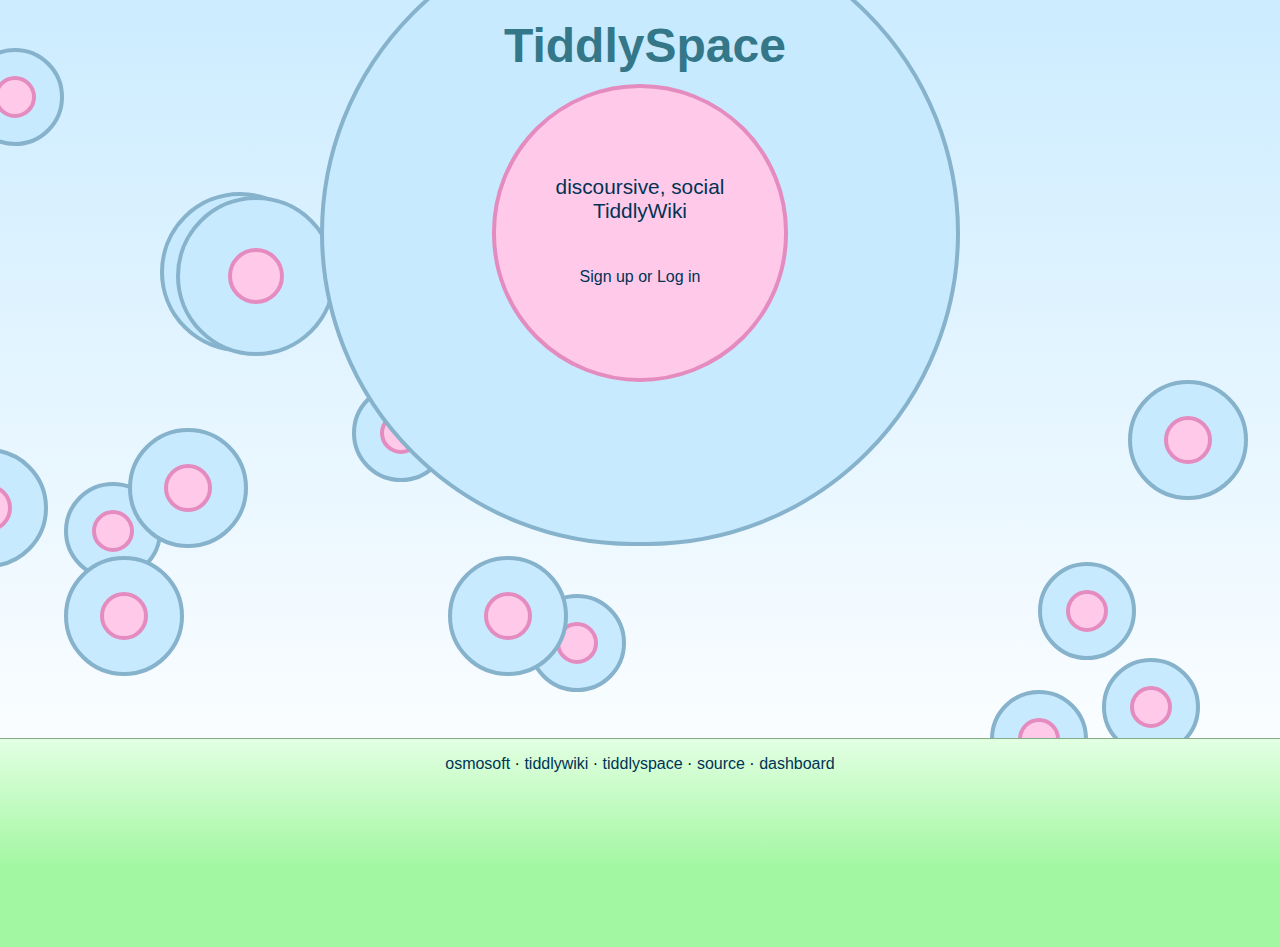
<file: src/homepage/index.html>
<!doctype html>
<html lang="en">
<head>
	<meta http-equiv="Content-Type" content="text/html; charset=UTF-8">
	<title>TiddlySpace - a discoursive social model for TiddlyWiki</title>
    <link rel="stylesheet" href="main.css" type="text/css" media="all">
</head>
<body>
<div id="container">
    <div id="content">
        <div id="about" class="public">
            <div class="private">
                <span class="siteTitle">TiddlySpace</span>
                <p class="siteSubtitle"><a href="http://www.osmosoft.com/~jermolene/tiddlyspace/tiddlyspace.pdf">discoursive, social</a> <a href="http://tiddlywiki.com">TiddlyWiki</a></p>
                <p class="login"><a href="/dashboard#register">Sign up</a> or <a href="/dashboard#login">Log in</a></p>
            </div>
        </div>
        <div id="bubbles">
<div id='space1' class='public bubble small'><div class='private'></div></div>
<div id='space2' class='public bubble large'><div class='private'></div></div>
<div id='space3' class='public bubble small'><div class='private'></div></div>
<div id='space4' class='public bubble small'><div class='private'></div></div>
<div id='space5' class='public bubble medium'><div class='private'></div></div>
<div id='space6' class='public bubble medium'><div class='private'></div></div>
<div id='space7' class='public bubble large'><div class='private'></div></div>
<div id='space8' class='public bubble medium'><div class='private'></div></div>
<div id='space9' class='public bubble small'><div class='private'></div></div>
<div id='space10' class='public bubble small'><div class='private'></div></div>
<div id='space11' class='public bubble medium'><div class='private'></div></div>
<div id='space12' class='public bubble small'><div class='private'></div></div>
<div id='space13' class='public bubble small'><div class='private'></div></div>
<div id='space14' class='public bubble small'><div class='private'></div></div>
<div id='space15' class='public bubble medium'><div class='private'></div></div>
<div id='space16' class='public bubble small'><div class='private'></div></div>
<div id='space17' class='public bubble large'><div class='private'></div></div>
<div id='space18' class='public bubble small'><div class='private'></div></div>
<div id='space19' class='public bubble small'><div class='private'></div></div>
<div id='space20' class='public bubble large'><div class='private'></div></div>
<div id='space21' class='public bubble medium'><div class='private'></div></div>
<div id='space22' class='public bubble small'><div class='private'></div></div>
<div id='space23' class='public bubble medium'><div class='private'></div></div>
<div id='space24' class='public bubble small'><div class='private'></div></div>
<div id='space25' class='public bubble medium'><div class='private'></div></div>
<div id='space26' class='public bubble medium'><div class='private'></div></div>
<div id='space27' class='public bubble small'><div class='private'></div></div>
<div id='space28' class='public bubble small'><div class='private'></div></div>
<div id='space29' class='public bubble medium'><div class='private'></div></div>
<div id='space30' class='public bubble small'><div class='private'></div></div>
        </div>
    </div>
</div>
<div id="footer">
    <p class="colophon">
        <a href="http://osmosoft.com">osmosoft</a> &middot;
        <a href="http://tiddlywiki.com">tiddlywiki</a> &middot;
        <a href="http://tiddlyspace.com">tiddlyspace</a> &middot;
        <a href="http://github.com/FND/tiddlyspace">source</a> &middot;
        <a href="dashboard">dashboard</a> 
    </p>
</div>
</body>
</html>
</file>
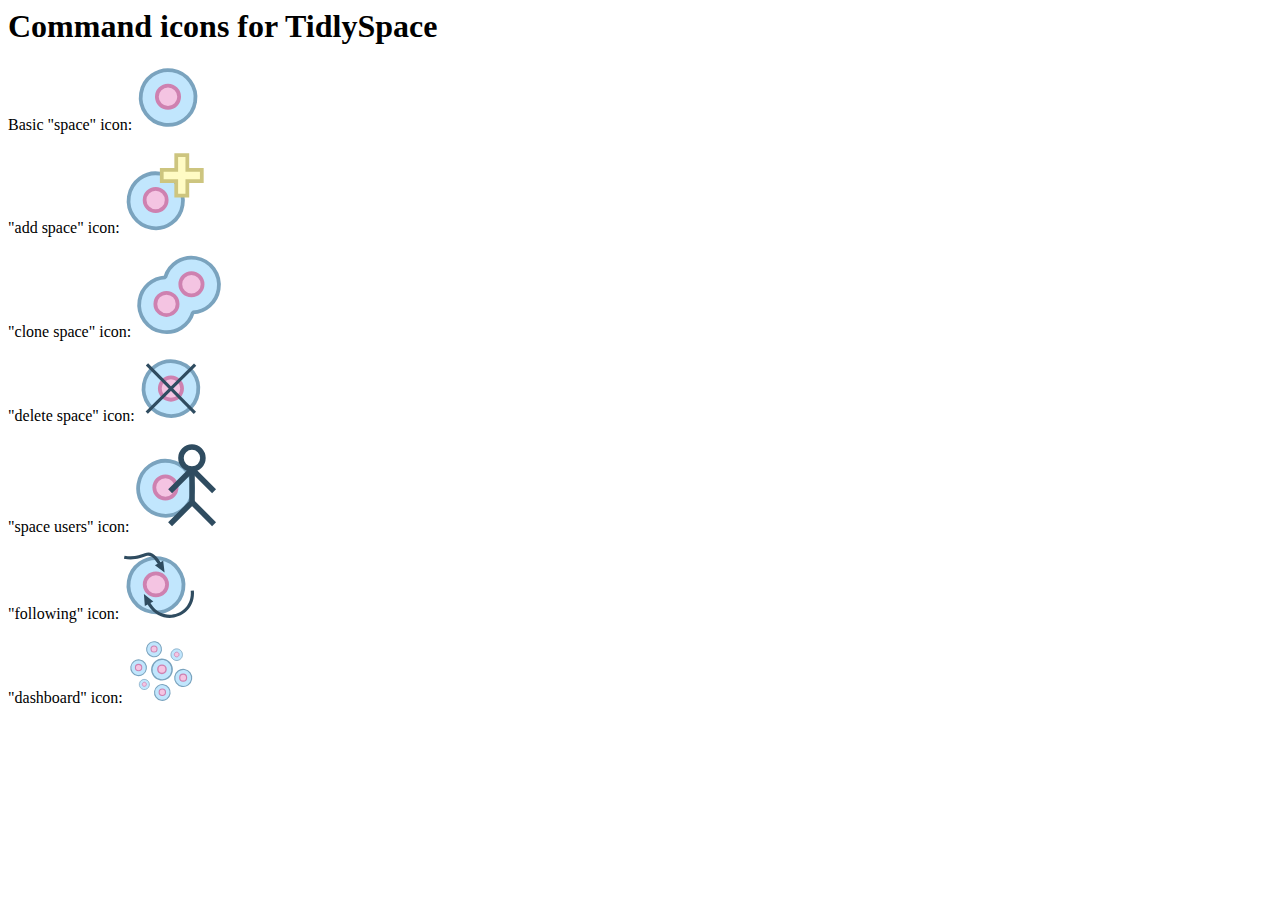
<file: icons/readme.html>
<html>
<head>
<title>Experimental icons for TiddlySpace</title>
</head>
<body>

<h1>Command icons for TidlySpace</h1>

<p>Basic "space" icon: <img src="space.svg" /></p>
<p>"add space" icon: <img src="newspace.svg" /></p>
<p>"clone space" icon: <img src="clonespace.svg" /></p>
<p>"delete space" icon: <img src="deletespace.svg" /></p>
<p>"space users" icon: <img src="spaceusers.svg" /></p>
<p>"following" icon: <img src="following.svg" /></p>
<p>"dashboard" icon: <img src="dashboard.svg" /></p>

</body>
</html>
</file>
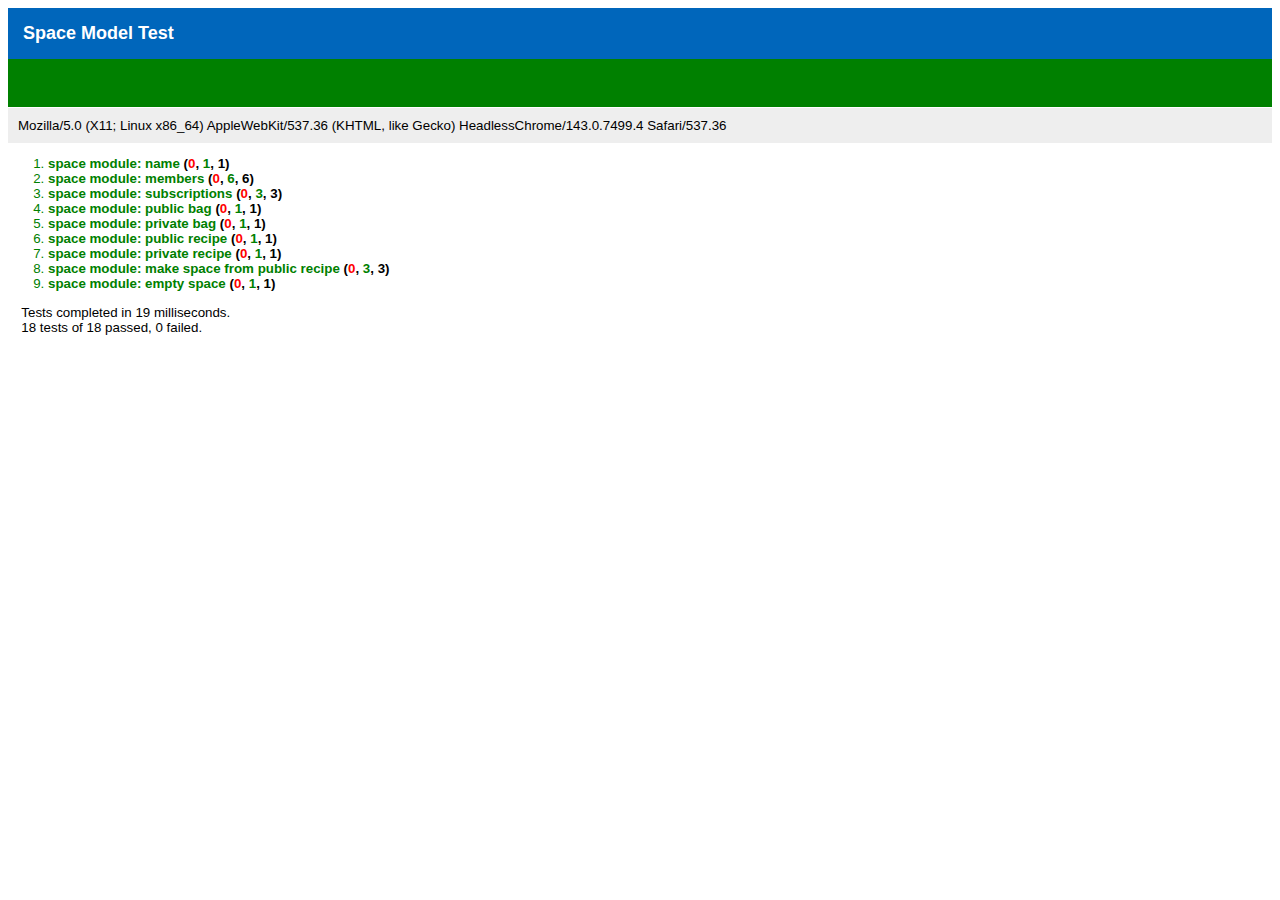
<file: src/test/spacetest.html>
<!DOCTYPE html PUBLIC "-//W3C//DTD HTML 4.01//EN" "http://www.w3.org/TR/html4/strict.dtd">
<html>
  <head>
    <title>TiddlySpace Test</title>
    <script type="text/javascript" src="jquery-1.3.2.min.js"></script>
    <script type="text/javascript" src="../underscore.js"></script>
    <script type="text/javascript" src="../space.js"></script>
    <script type="text/javascript" src="qunit.js"></script>
    <script type="text/javascript" src="spacetest.js"></script>
    <link type="text/css" rel="stylesheet" href="qunit.css" />
    <link type="text/css" rel="stylesheet" href="spacetest.css" />
  </head>
  <body>
    <h1 id="qunit-header">Space Model Test</h1>
    <h2 id="qunit-banner"></h2>
    <h2 id="qunit-userAgent"></h2>
    <ol id="qunit-tests"></ol>
  </body>
</html>
</file>
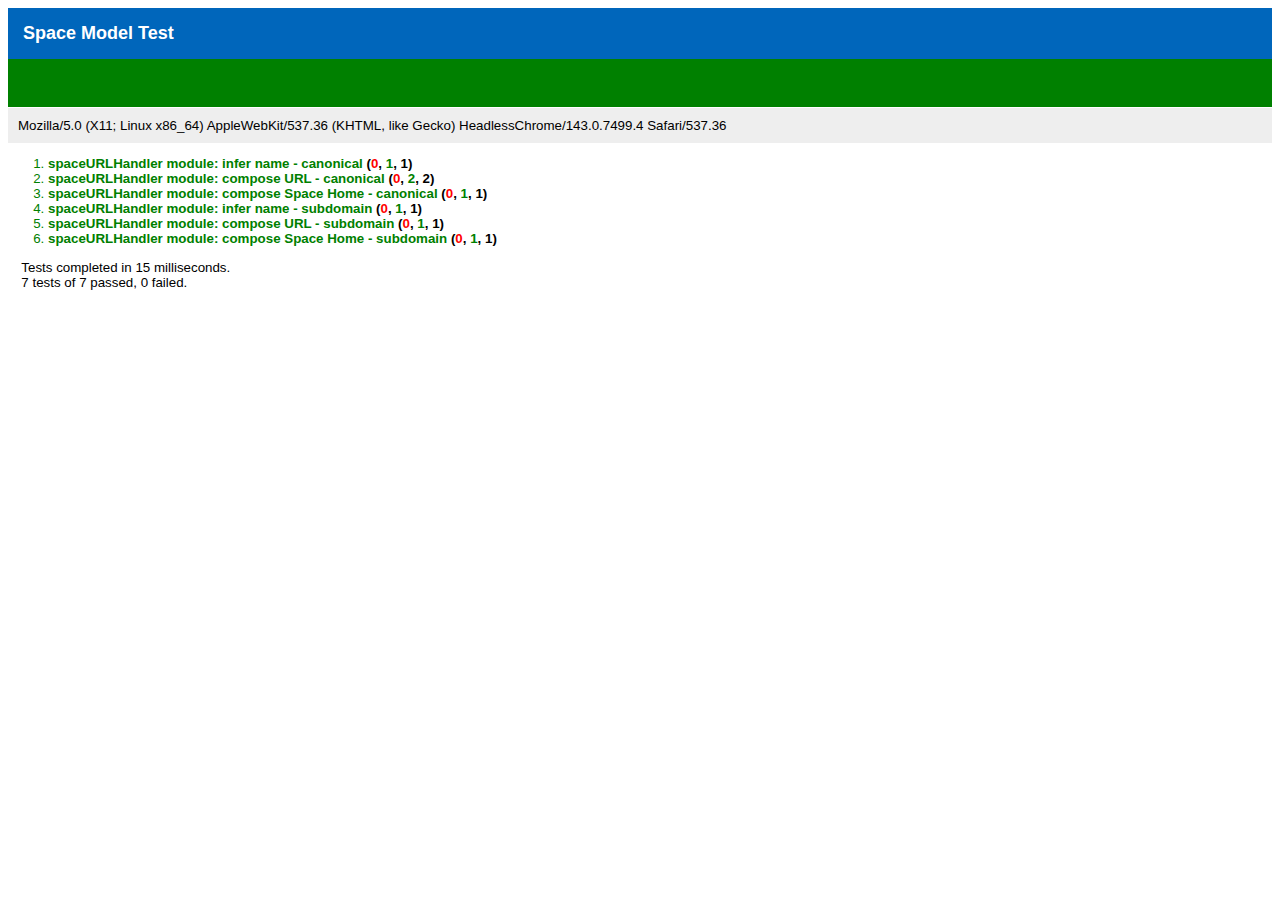
<file: src/test/spaceURLHandlerTest.html>
<!DOCTYPE html PUBLIC "-//W3C//DTD HTML 4.01//EN" "http://www.w3.org/TR/html4/strict.dtd">
<html>
  <head>
    <title>TiddlySpace Test</title>
    <script type="text/javascript" src="jquery-1.3.2.min.js"></script>
    <script type="text/javascript" src="../underscore.js"></script>
    <script type="text/javascript" src="../00spaceURLHandler.js"></script>
    <script type="text/javascript" src="qunit.js"></script>
    <script type="text/javascript" src="spaceURLHandlerTest.js"></script>
    <link type="text/css" rel="stylesheet" href="qunit.css" />
    <link type="text/css" rel="stylesheet" href="spacetest.css" />
  </head>
  <body>
    <h1 id="qunit-header">Space Model Test</h1>
    <h2 id="qunit-banner"></h2>
    <h2 id="qunit-userAgent"></h2>
    <ol id="qunit-tests"></ol>
  </body>
</html>
</file>
<file: src/homepage/main.css>
html, body, #container { 
    height: 100%; 
    padding: 0;
    margin: 0;
    color: #003355;
    font-family: "Helvetica Neue", Helvetica, Arial, sans-serif;
    background-color: #A2F7A2;
}

body > #container { 
    height: auto; 
    min-height: 100%; 
}

#container {
    background-color: #fff;
    background: -webkit-gradient(linear, 0% 0%, 0% 100%, from(#C7EAFF), to(#FFFFFF));
    background: -moz-linear-gradient(0% 100% 90deg, #C7EAFF, #FFFFFF);
}

#header {
    background-color: #C7EAFF;
    width: 100%;
    height: 8em;
    text-align: center;
    border-bottom: 4px solid #86B2CC;
}

#about.public {
    margin: -5em auto 0 auto;
    width: 19.5em;
    position: relative;
    z-index: 100;
    padding: 10em;
}

#about .private {
    width: 14em;
    padding: 1em 2em 2em;
}

#footer {
    color: #000;
    clear: both;
    position: relative;
    width: 100%;
    height: 7em;
    min-height: 5em;
    text-align: center;
    background-color: #A2F7A2;
    border-top: 0.1em solid #85AB87;
    padding-top: 1em;
    margin-top: -5.1em;
    z-index: 100;
    background: -webkit-gradient(linear, 0% 0%, 0% 100%, from(#E2FFE2), to(#A2F7A2));
    background: -moz-linear-gradient(0% 100% 90deg, #A2F7A2, #E2FFE2);
}

#footer * {
    margin: 0;
    padding: 0;
}

.siteTitle {
    color: #337788;
    position: relative;
    top: -2.7em;
    left: -0.5em;
    line-height: 3em;
    font-size: 3em;
    font-weight: bold;
}

.siteSubtitle {
    position: relative;
    top: -3.5em;
    font-size: 1.3em;
    display: block;
    margin: 0 auto;
}

.login {
    position: relative;
    top: -2.75em;
}

a,
a:active,
a:visited {
    color: #003355;
    text-decoration: none;
}

a:hover {
    color: #3399AA;
    text-decoration: underline;
}

/*
 *  bubbles
 */
.public {
    position: relative;
    border: 2px solid red;
    background-color: #C7EAFF;
    border: 4px solid #86B2CC;
    -webkit-border-radius: 20em;
    -moz-border-radius: 20em;
    border-radius: 20em;
}

.private {
    background-color: #FFCAE9;
    border: 4px solid #E48CBF;
    margin: 0 auto;
    padding: 1em;
    text-align: center;
    -webkit-border-radius: 20em;
    -moz-border-radius: 20em;
    border-radius: 20em;
}

.bubble {
    position: absolute;
    z-index: 10;   
    padding: 3em;
    -webkit-transition: -webkit-transform 1.0s ease-in-out;
}

.bubble:hover {
    -webkit-transform: rotate(0deg) scale(2.0);
    -moz-transform: rotate(0deg) scale(2.0);
    transform: rotate(0deg) scale(2.0);
}

.bubble .private {
    height: 1em;
    width: 1em;
}

.small {
    padding: 1.5em;
}

.small .private {
    height: 0.1em;
    width: 0.1em;
}

.medium {
    padding: 2em;
}

.medium .private {
    height: 0.5em;
    width: 0.5em;
}

#space1.public { top: 24em; left: 30em; }
#space2.public { top: 6em; left: 24em; }
#space3.public { bottom: 20em; left: 4em; }
#space4.public { top: 3em; right: 76em; }
#space5.public { bottom: 14em; left: 4em; }
#space6.public { top: 28em; right: 77em; }
#space7.public { top: 9em; right: 25em; }
#space8.public { top: -3em; right: 39em; }
#space9.public { bottom: 9em; right: 5em; }
#space10.public { bottom: 29em; left: 35em; }
#space11.public { bottom: 22em; left: 8em; }
#space12.public { bottom: 7em; right: 12em; }
#space13.public { bottom: 13em; left: 33em; }
#space14.public { top: 19em; right: 35em; }
#space15.public { bottom: 23em; left: 33em; }
#space16.public { bottom: 15em; right: 9em; }
#space17.public { top: 12em; left: 10em; }
#space18.public { top: 9em; left: 36em; }
#space19.public { top: 20em; left: 25em; }
#space20.public { bottom: 34em; right: 59em; }
#space21.public { top: 20em; right: 81em; }
#space22.public { bottom: 4em; left: -3em; }
#space23.public { bottom: 14em; left: 28em; }
#space24.public { top: 16em; right: 51em; }
#space25.public { top: 20em; right: 49em; }
#space26.public { bottom: 25em; right: 2em; }
#space27.public { bottom: 30em; right: 46em; }
#space28.public { top: 24em; left: 22em; }
#space29.public { top: 22em; right: 85em; }
#space30.public { top: 18em; left: 33em; }
</file>
<file: src/test/qunit.css>
h1#qunit-header { padding: 15px; font-size: large; background-color: #06b; color: white; font-family: 'trebuchet ms', verdana, arial; margin: 0; }
h1#qunit-header a { color: white; }

h2#qunit-banner { height: 2em; border-bottom: 1px solid white; background-color: #eee; margin: 0; font-family: 'trebuchet ms', verdana, arial; }
h2#qunit-banner.pass { background-color: green; }
h2#qunit-banner.fail { background-color: red; }

h2#qunit-userAgent { padding: 10px; background-color: #eee; color: black; margin: 0; font-size: small; font-weight: normal; font-family: 'trebuchet ms', verdana, arial; font-size: 10pt; }

div#qunit-testrunner-toolbar { background: #eee; border-top: 1px solid black; padding: 10px; font-family: 'trebuchet ms', verdana, arial; margin: 0; font-size: 10pt; }

ol#qunit-tests { font-family: 'trebuchet ms', verdana, arial; font-size: 10pt; }
ol#qunit-tests li strong { cursor:pointer; }
ol#qunit-tests .pass { color: green; } 
ol#qunit-tests .fail { color: red; } 

p#qunit-testresult { margin-left: 1em; font-size: 10pt; font-family: 'trebuchet ms', verdana, arial; }
</file>
<file: src/test/spacetest.css>

</file>
